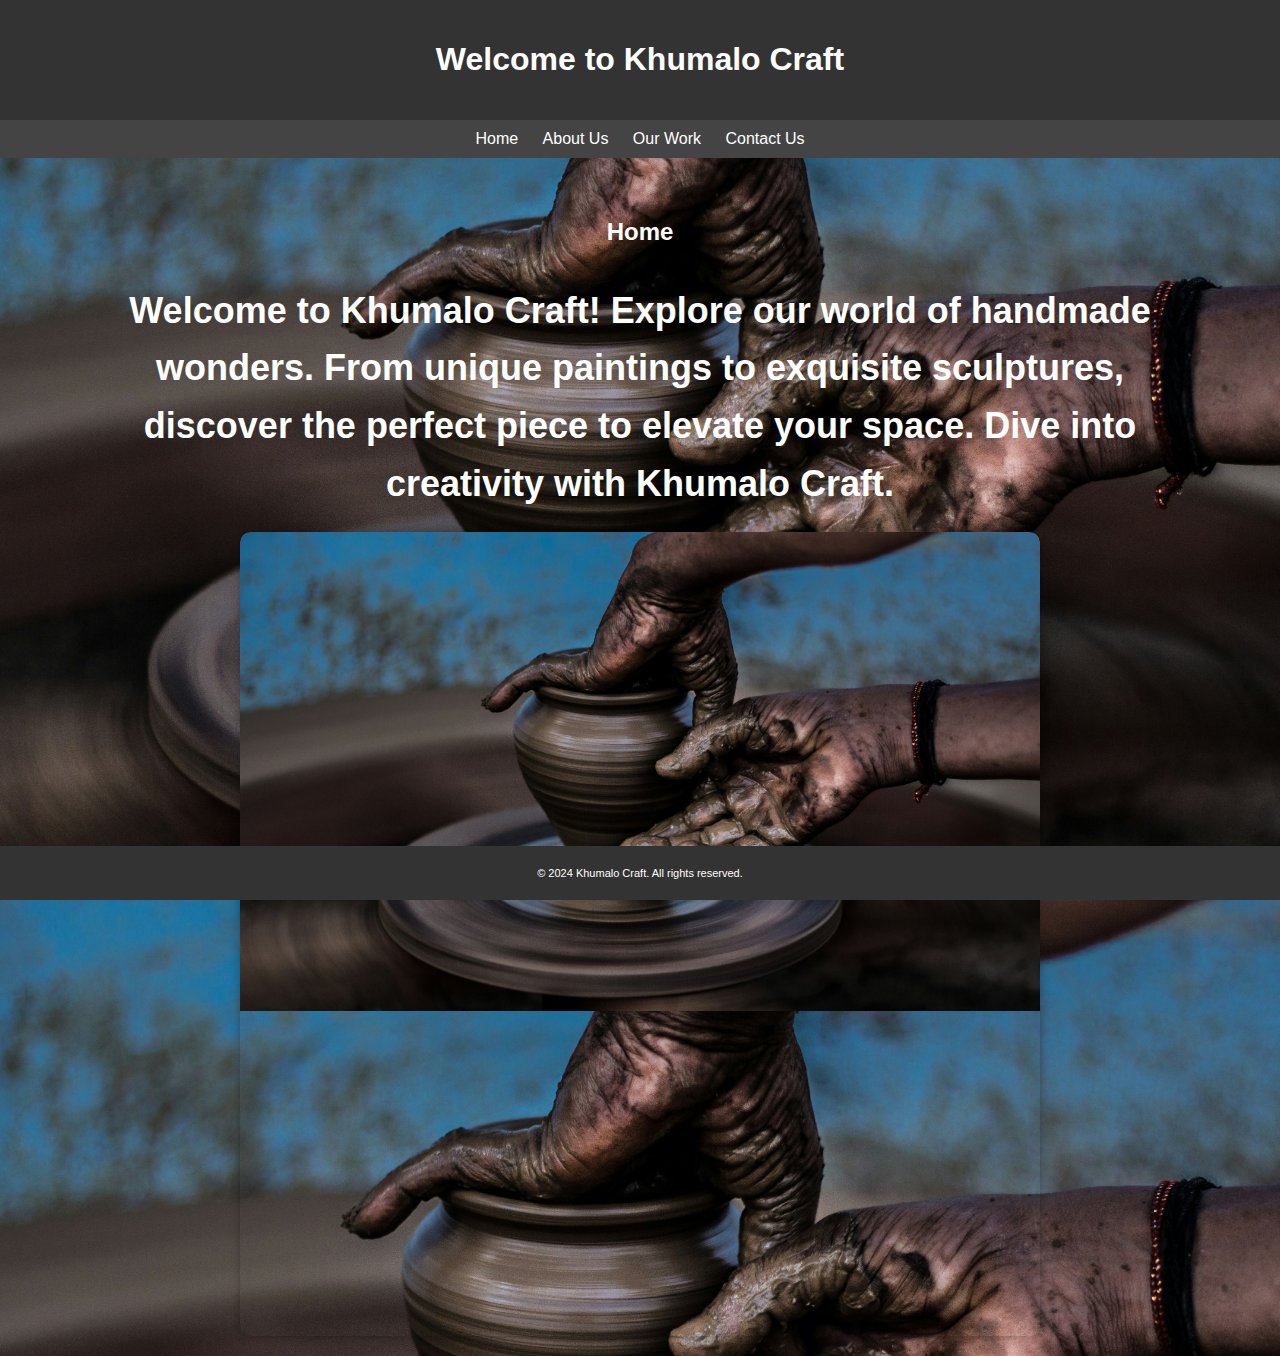
<file: website/index.html>
<!DOCTYPE html>
<html lang="en">
<head>
    <meta charset="UTF-8">
    <meta name="viewport" content="width=device-width, initial-scale=1.0">
    <title>Khumalo Craft - Home</title>
    <link rel="stylesheet" type="text/css" href="css/style.css"> 
    <style>
        body {
            background-image: url(images/contact\ us\ background.jpg);
            height: 100vh;
            background-size: cover;
            background-position: center;
            font-family: Arial, sans-serif;
            margin: 0;
            padding: 0;
            background-color: #f4f4f4;
            color: #fff; 
        }

        header {
            background-color: #333;
            color: #fff;
            padding: 20px 0;
            text-align: center;
        }

        nav {
            background-color: #444;
            padding: 10px 0;
            text-align: center;
        }

        nav a {
            color: #fff;
            text-decoration: none;
            margin: 0 10px;
        }

        section.container {
            padding: 20px;
            margin-bottom: 20px;
            text-align: center;
        }

        .slider-container {
            position: relative;
            width: 90%;
            max-width: 800px; 
            margin: 0 auto; 
            overflow: hidden;
            border-radius: 10px;
            box-shadow: 0 0 10px rgba(0, 0, 0, 0.3);
        }
        
        .slider {
            display: flex;
            transition: transform 0.5s ease;
        }
        
        .slide {
            min-width: 100%;
            overflow: hidden;
        }
        
        img {
            width: 100%;
            height: auto;
        }

        footer {
            background-color: #333;
            color: #fff;
            text-align: center;
            padding: 10px 0;
        }

        .intro-text {
            font-size: 36px; 
            line-height: 1.6;
            margin-bottom: 20px;
            font-weight: bold;
        }

        .slide {
            border-radius: 10px;
            overflow: hidden;
        }
    </style>
</head>
<body>
    <header>
        <h1>Welcome to Khumalo Craft</h1>
    </header>
    
    <nav>
        <a href="index.html">Home</a>
        <a href="about.html">About Us</a>
        <a href="work.html">Our Work</a>
        <a href="contact.html">Contact Us</a>
    </nav>
    
    <section class="container">
        <h2>Home</h2>
        <p class="intro-text">Welcome to Khumalo Craft! Explore our world of handmade wonders. From unique paintings to exquisite sculptures, discover the perfect piece to elevate your space. Dive into creativity with Khumalo Craft.</p> 
        
        <div class="slider-container">
            <div class="slider">
                <div class="slide"><img src="images/swapnil-dwivedi-w46tRF64qNc-unsplash.jpg" alt="Slide 1"></div>
                <div class="slide"><img src="images/Difference_Between_Artist_Artisan_Image1.webp" alt="Slide 2"></div>
                <div class="slide"><img src="images/courtney-cook-QRVSQH7OeX4-unsplash.jpg" alt="Slide 3"></div>
                <div class="slide"><img src="images/new background.jpg" alt="Slide 4"></div>
                <div class="slide"><img src="images/art2.jpg" alt="Slide 5"></div>
                <div class="slide"><img src="images/contact us background.jpg" alt="Slide 1"></div>
                <div class="slide"><img src="images/clay.jpg" alt="Slide 2"></div>
                <div class="slide"><img src="images/art5.jpg" alt="Slide 3"></div>
                <div class="slide"><img src="images/art7.jpg" alt="Slide 4"></div>
                <div class="slide"><img src="images/art6.jpg" alt="Slide 5"></div>
            </div>
        </div>
    </section>
    
    <footer>
        <p>&copy; 2024 Khumalo Craft. All rights reserved.</p>
    </footer>

    <script>
        let slider = document.querySelector('.slider');
        let slides = document.querySelectorAll('.slide');
        let slideIndex = 0;

        function showSlides() {
            slideIndex++;

            if (slideIndex >= slides.length) {
                slideIndex = 0;
            }

            slider.style.transform = `translateX(-${slideIndex * 100}%)`;
        }

        setInterval(showSlides, 3000); 
    </script>
</body>
</html>
</file>
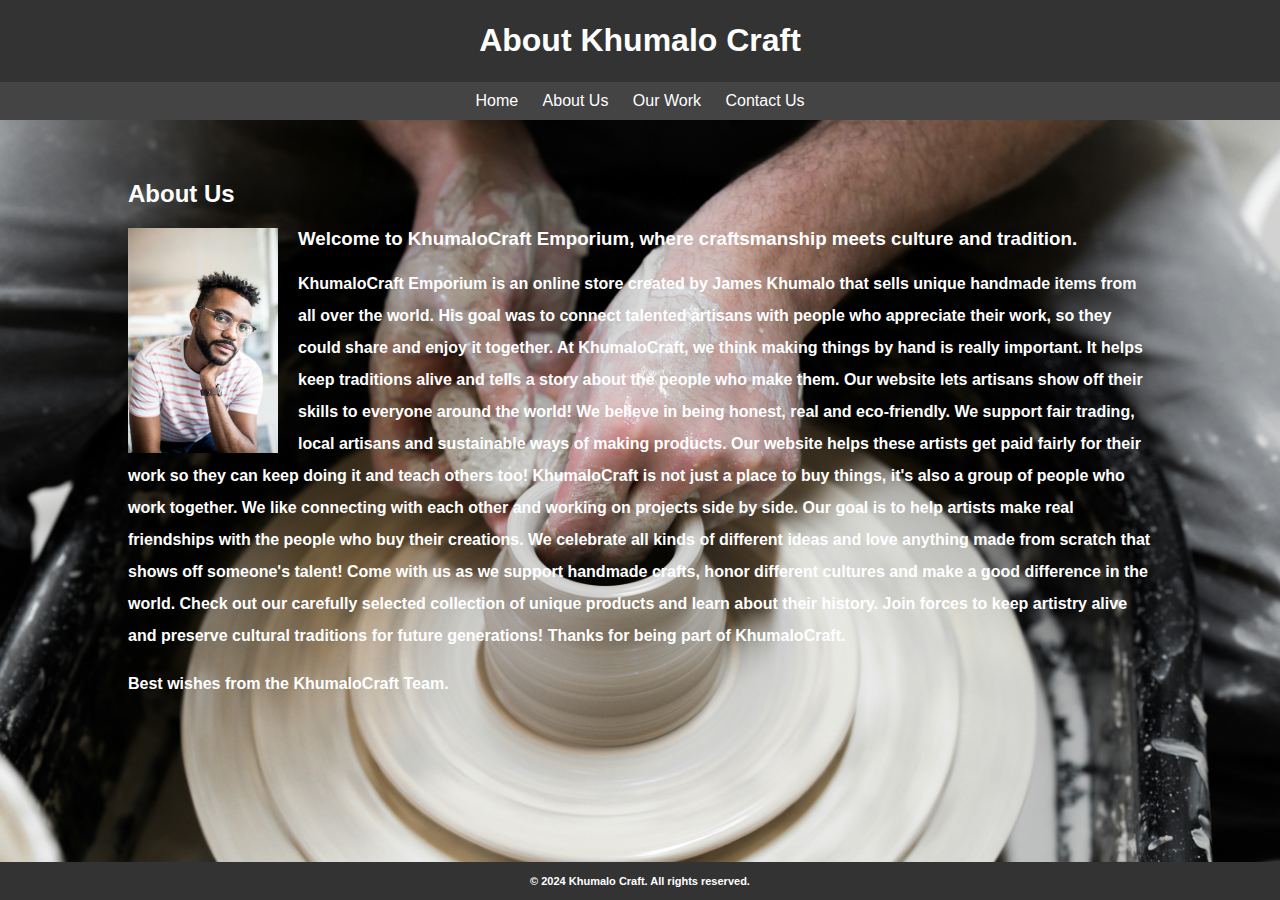
<file: website/about.html>
<!DOCTYPE html>
<html lang="en">
<head>
    <meta charset="UTF-8">
    <meta name="viewport" content="width=device-width, initial-scale=1.0">
    <title>Khumalo Craft - About Us</title>
    <link rel="stylesheet" type="text/css" href="css/style.css">
    <style>
        body {
            background-image: url(images/courtney-cook-QRVSQH7OeX4-unsplash.jpg);
            height: 100vh;
            background-size: cover;
            background-position: center;
            color: white; 
        }
        h1, h2, h3, h4, h5, h6, p {
            font-weight: bold; 
        }
        .container img {
            float: left; 
            margin-right: 20px; 
            width: 150px; 
            height: auto; 
        }
        .container p {
            line-height: 2.0; 
        }
    </style>
</head>
<body>
    <header>
        <h1>About Khumalo Craft</h1>
    </header>
    <nav>
        <a href="index.html">Home</a>
        <a href="about.html">About Us</a>
        <a href="work.html">Our Work</a>
        <a href="contact.html">Contact Us</a>
    </nav>
    <section class="container">
        <h2>About Us</h2>
        <img src="images/james.jpg" alt="James Khumalo">
        <h3>Welcome to KhumaloCraft Emporium, where craftsmanship meets culture and tradition. </h3>
        <p> KhumaloCraft Emporium is an online store created by James Khumalo that sells unique handmade items from all over the world. His goal was to connect talented artisans with people who appreciate their work, so they could share and enjoy it together.
            
            At KhumaloCraft, we think making things by hand is really important. It helps keep traditions alive and tells a story about the people who make them. Our website lets artisans show off their skills to everyone around the world!
            
            We believe in being honest, real and eco-friendly. We support fair trading, local artisans and sustainable ways of making products. Our website helps these artists get paid fairly for their work so they can keep doing it and teach others too!
            
            KhumaloCraft is not just a place to buy things, it's also a group of people who work together. We like connecting with each other and working on projects side by side. Our goal is to help artists make real friendships with the people who buy their creations. We celebrate all kinds of different ideas and love anything made from scratch that shows off someone's talent!
            
            Come with us as we support handmade crafts, honor different cultures and make a good difference in the world. Check out our carefully selected collection of unique products and learn about their history. Join forces to keep artistry alive and preserve cultural traditions for future generations!
            
            Thanks for being part of KhumaloCraft.</p>
            
           <p> Best wishes from the KhumaloCraft Team.</p>
    </section>
    <footer>
        <p>&copy; 2024 Khumalo Craft. All rights reserved.</p>
    </footer>
</body>
</html>
</file>
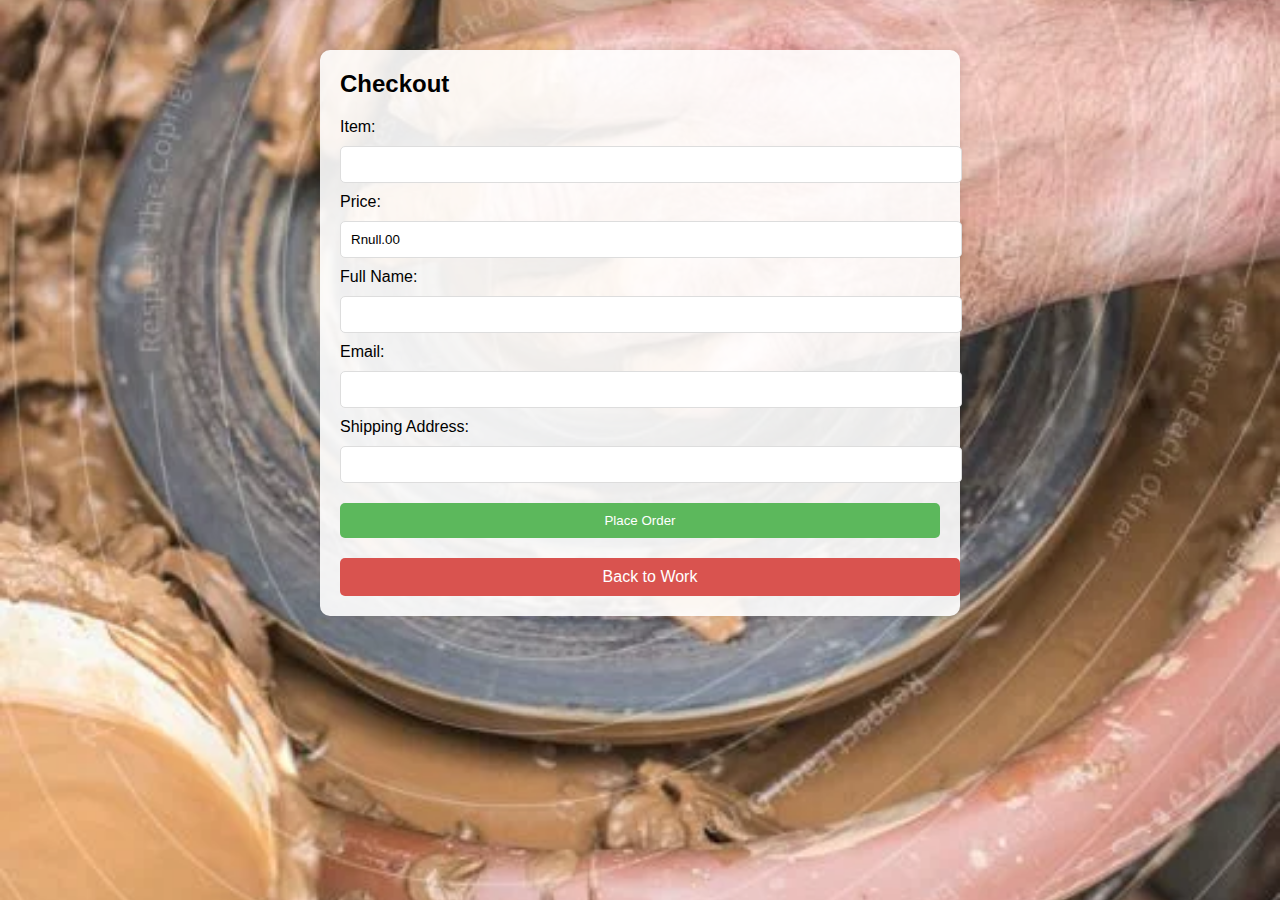
<file: website/checkout.html>
<!DOCTYPE html>
<html lang="en">
<head>
    <meta charset="UTF-8">
    <meta name="viewport" content="width=device-width, initial-scale=1.0">
    <title>Checkout - Khumalo Craft</title>
    <link rel="stylesheet" type="text/css" href="css/style.css">
    <style>
        body {
            background-image: url('images/1527734-potter-makes-clay-bottle-bowl-handicraft-photocase-stock-photo-large.webp');
            background-size: cover;
            background-position: center;
            font-family: Arial, sans-serif;
            margin: 0;
            padding: 0;
            color: white; 
        }
        .checkout-container {
            width: 100%;
            max-width: 600px;
            margin: 50px auto;
            background-color: rgba(255, 255, 255, 0.9);
            padding: 20px;
            box-shadow: 0 0 10px rgba(0, 0, 0, 0.1);
            border-radius: 10px;
        }
        .checkout-container h2 {
            margin-top: 0;
            color: black;
        }
        .checkout-container label {
            color: black; /
        }
        .checkout-container input[type="text"],
        .checkout-container input[type="email"],
        .checkout-container input[type="number"],
        .checkout-container input[type="submit"] {
            width: 100%;
            padding: 10px;
            margin: 10px 0;
            border: 1px solid #ddd;
            border-radius: 5px;
        }
        .checkout-container input[type="submit"] {
            background-color: #5cb85c;
            color: white;
            border: none;
            cursor: pointer;
        }
        .checkout-container input[type="submit"]:hover {
            background-color: #4cae4c;
        }
        .back-button {
            display: block;
            width: 100%;
            padding: 10px;
            background-color: #d9534f;
            color: white;
            text-align: center;
            text-decoration: none;
            border-radius: 5px;
            margin-top: 10px;
            transition: background-color 0.3s ease;
        }
        .back-button:hover {
            background-color: #c9302c;
        }
    </style>
</head>
<body>
    <div class="checkout-container">
        <h2>Checkout</h2>
        <form action="thankyou.html" method="post">
            <label for="item">Item:</label>
            <input type="text" id="item" name="item" readonly>

            <label for="price">Price:</label>
            <input type="text" id="price" name="price" readonly>

            <label for="name">Full Name:</label>
            <input type="text" id="name" name="name" required>

            <label for="email">Email:</label>
            <input type="email" id="email" name="email" required>

            <label for="address">Shipping Address:</label>
            <input type="text" id="address" name="address" required>

            <input type="submit" value="Place Order">
        </form>
        <a href="work.html" class="back-button">Back to Work</a>
    </div>

    <script>
        
        const params = new URLSearchParams(window.location.search);
        document.getElementById('item').value = params.get('item');
        document.getElementById('price').value = 'R' + params.get('price') + '.00';
    </script>
</body>
</html>
</file>
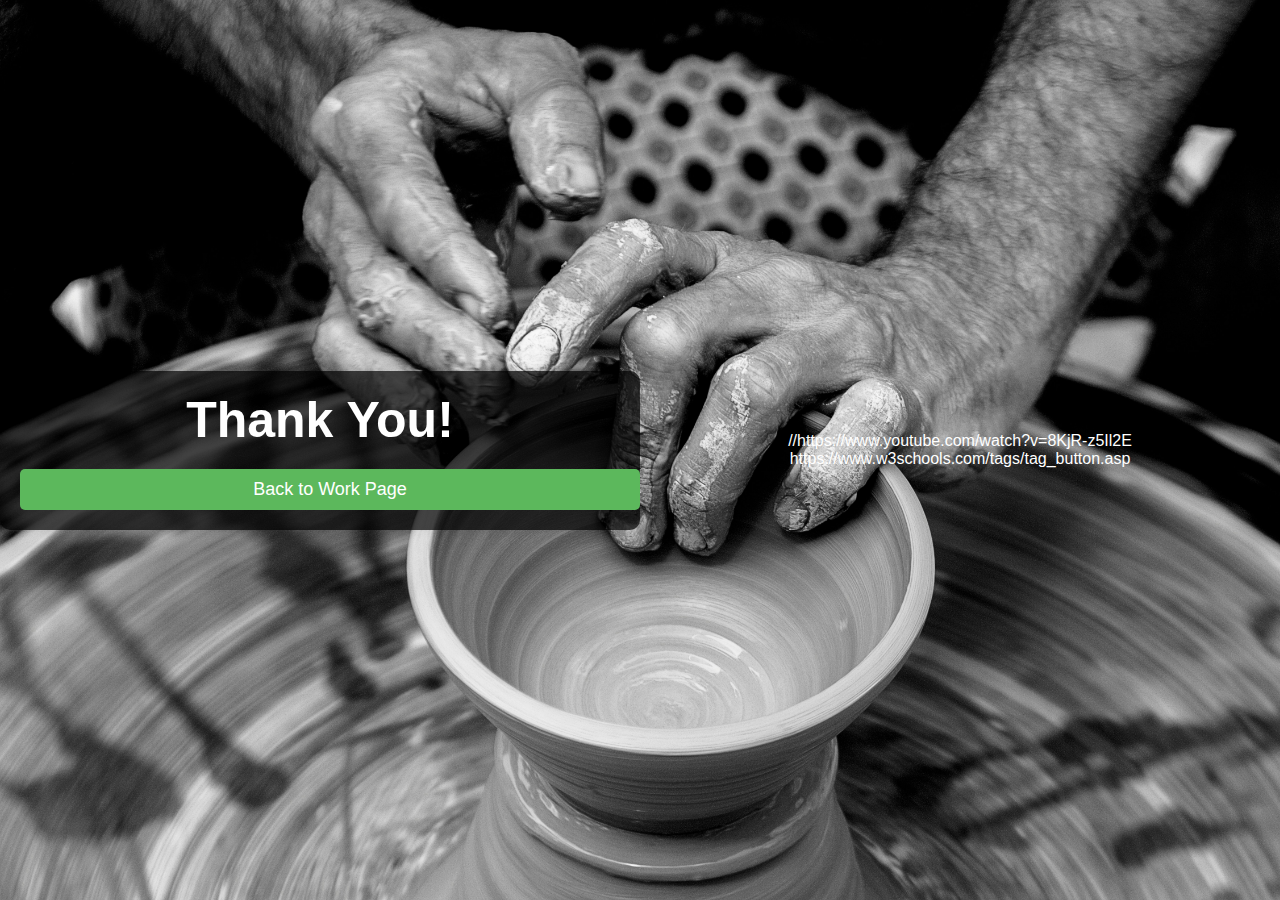
<file: website/thankyou.html>
<!DOCTYPE html>
<html lang="en">
<head>
    <meta charset="UTF-8">
    <meta name="viewport" content="width=device-width, initial-scale=1.0">
    <title>Thank You - Khumalo Craft</title>
    <link rel="stylesheet" type="text/css" href="css/style.css">
    <style>
        body {
            background-image: url(images/new\ background.jpg);
            height: 100vh;
            background-size: cover;
            background-position: center;
            color: white;
            font-family: Arial, sans-serif;
            margin: 0;
            padding: 0;
            display: flex;
            justify-content: center;
            align-items: center;
            text-align: center;
        }

        .thank-you-container {
            width: 100%;
            max-width: 600px;
            margin: 0 auto;
            background-color: rgba(0, 0, 0, 0.7);
            padding: 20px;
            box-shadow: 0 0 10px rgba(0, 0, 0, 0.1);
            border-radius: 10px;
        }

        .thank-you-container h1 {
            font-size: 50px;
            margin: 0;
            padding: 0;
            font-weight: bold;
        }

        .back-to-work-button {
            display: block;
            width: 100%;
            padding: 10px;
            margin-top: 20px;
            background-color: #5cb85c;
            color: white;
            text-align: center;
            text-decoration: none;
            border-radius: 5px;
            font-size: 18px;
            transition: background-color 0.3s ease;
        }

        .back-to-work-button:hover {
            background-color: #4cae4c;
        }
    </style>
</head>
<body>
    <div class="thank-you-container">
        <h1>Thank You!</h1>
        <a href="work.html" class="back-to-work-button">Back to Work Page</a>
    </div>
</body>
</html>

//https://www.youtube.com/watch?v=8KjR-z5Il2E
https://www.w3schools.com/tags/tag_button.asp
</file>
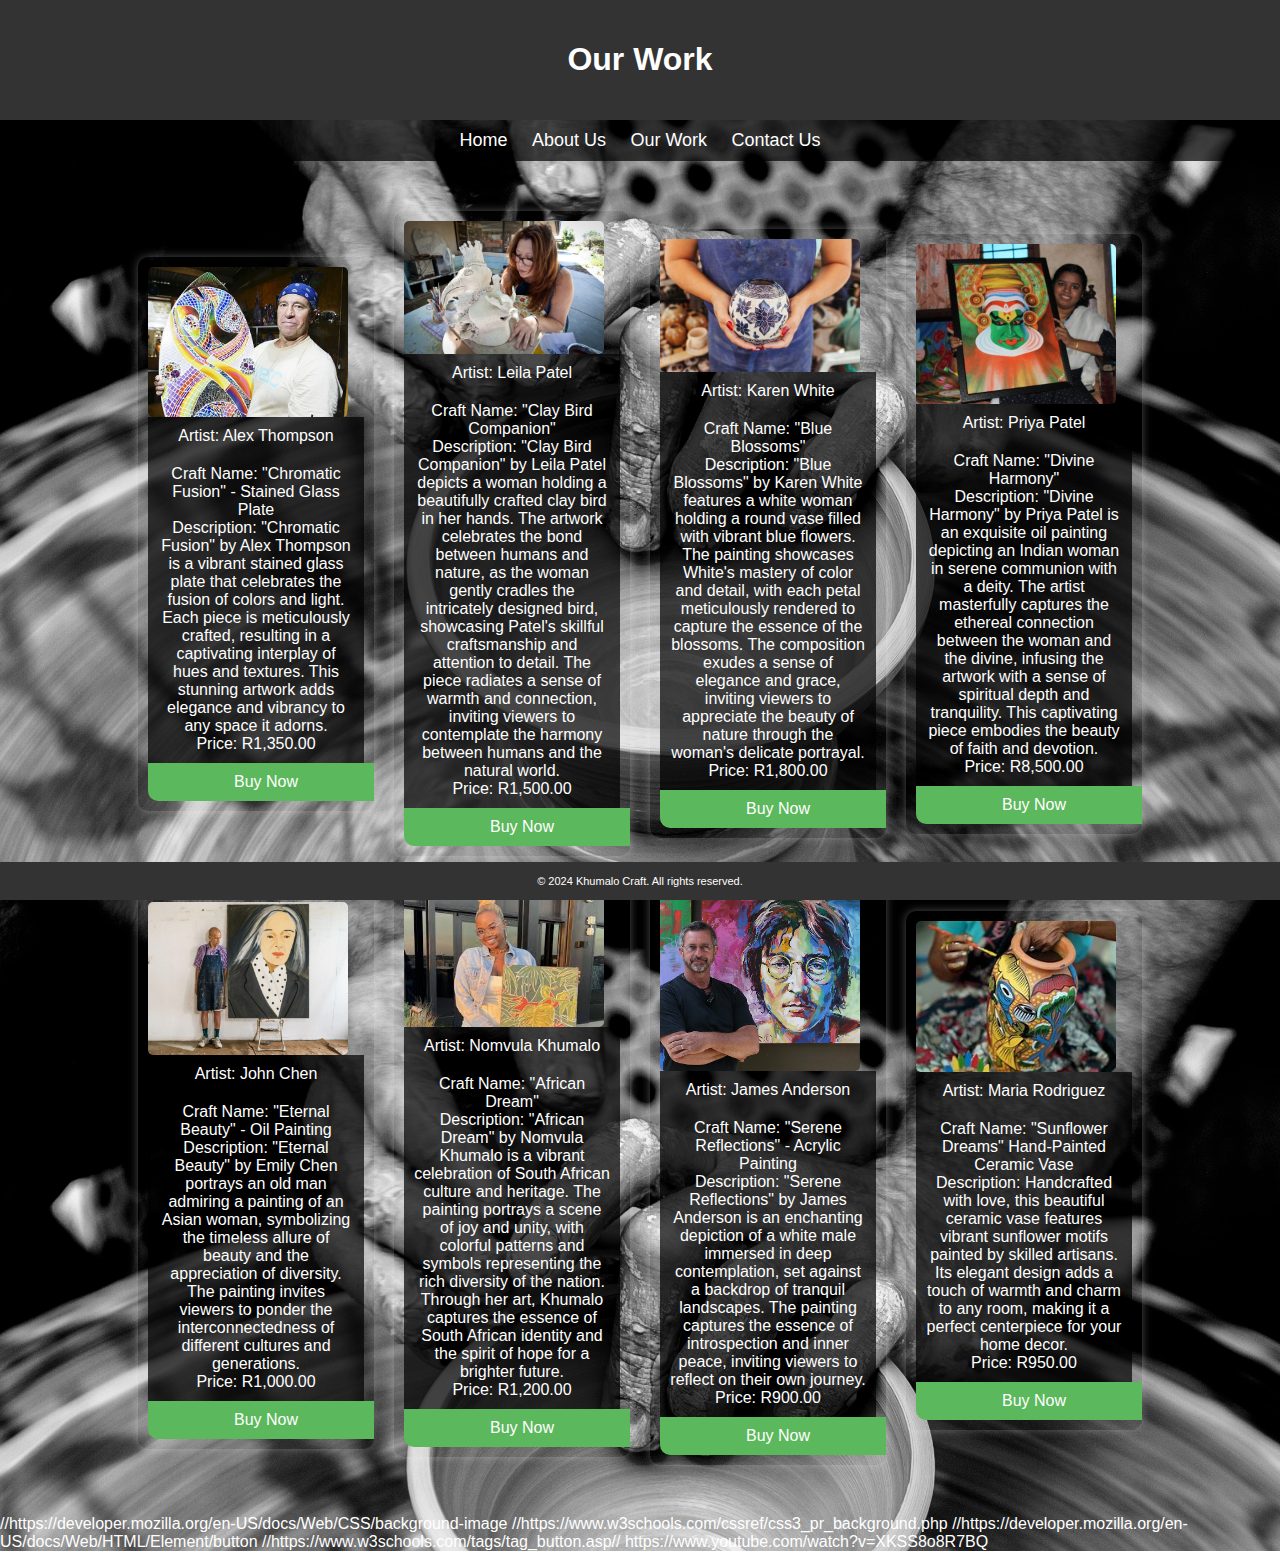
<file: website/work.html>
<!DOCTYPE html>
<html lang="en">
<head>
    <meta charset="UTF-8">
    <meta name="viewport" content="width=device-width, initial-scale=1.0">
    <title>Khumalo Craft - Our Work</title>
    <link rel="stylesheet" type="text/css" href="css/style.css">
    <style>
        body {
            background-image: url(images/new\ background.jpg); 
            height: 100vh;
            background-size: cover;
            background-position: center;
            color: white; 
            font-family: Arial, sans-serif; 
            margin: 0; 
            padding: 0; 
        }

        header {
            padding: 20px;
        }

        nav {
            background-color: rgba(0, 0, 0, 0.7); 
            padding: 10px;
            text-align: center;
        }

        nav a {
            color: white;
            text-decoration: none;
            margin: 0 10px;
            font-size: 18px; 
        }

        .container {
            display: flex;
            flex-wrap: wrap;
            justify-content: center;
            align-items: center;
            padding: 20px;
        }

        .work-item {
            margin: 10px; 
            border-radius: 10px; 
            overflow: hidden;
            box-shadow: 0 0 10px rgba(255, 255, 255, 0.3); 
            transition: transform 0.3s ease; 
        }

        .work-item:hover {
            transform: translateY(-5px);
        }

        .work-item img {
            width: 100%; 
            height: auto;
            display: block;
        }

        .work-item p {
            padding: 10px;
            text-align: center;
            background-color: rgba(0, 0, 0, 0.7); 
            margin: 0;
            font-size: 16px;
        }

        .buy-now-button {
            display: block;
            width: 100%;
            padding: 10px;
            background-color: #5cb85c;
            color: white;
            text-align: center;
            text-decoration: none;
            border-radius: 0 0 10px 10px;
            transition: background-color 0.3s ease;
        }

        .buy-now-button:hover {
            background-color: #4cae4c;
        }
    </style>
</head>
<body>
    <header>
        <h1>Our Work</h1>
    </header>
    <nav>
        <a href="index.html">Home</a>
        <a href="about.html">About Us</a>
        <a href="work.html">Our Work</a>
        <a href="contact.html">Contact Us</a>
    </nav>
    <section class="container">
        <div class="work-item">
            <img src="images/art1.webp" alt="Craft 1">
            <p>Artist: Alex Thompson</p>
            <p>Craft Name: "Chromatic Fusion" - Stained Glass Plate<br>
            Description: "Chromatic Fusion" by Alex Thompson is a vibrant stained glass plate that celebrates the fusion of colors and light. Each piece is meticulously crafted, resulting in a captivating interplay of hues and textures. This stunning artwork adds elegance and vibrancy to any space it adorns.<br>
            Price: R1,350.00</p>
            <a href="checkout.html?item=Chromatic%20Fusion&price=1350" class="buy-now-button">Buy Now</a>
        </div>
        <div class="work-item">
            <img src="images/clay.jpg" alt="Craft 2">
            <p>Artist: Leila Patel</p>
            <p>Craft Name: "Clay Bird Companion"<br>
            Description: "Clay Bird Companion" by Leila Patel depicts a woman holding a beautifully crafted clay bird in her hands. The artwork celebrates the bond between humans and nature, as the woman gently cradles the intricately designed bird, showcasing Patel's skillful craftsmanship and attention to detail. The piece radiates a sense of warmth and connection, inviting viewers to contemplate the harmony between humans and the natural world.<br>
            Price: R1,500.00</p>
            <a href="checkout.html?item=Clay%20Bird%20Companion&price=1500" class="buy-now-button">Buy Now</a>
        </div>
        <div class="work-item">
            <img src="images/VASE.avif" alt="Craft 3">
            <p>Artist: Karen White</p>
            <p>Craft Name: "Blue Blossoms"<br>
            Description: "Blue Blossoms" by Karen White features a white woman holding a round vase filled with vibrant blue flowers. The painting showcases White's mastery of color and detail, with each petal meticulously rendered to capture the essence of the blossoms. The composition exudes a sense of elegance and grace, inviting viewers to appreciate the beauty of nature through the woman's delicate portrayal.<br>
            Price: R1,800.00</p>
            <a href="checkout.html?item=Blue%20Blossoms&price=1800" class="buy-now-button">Buy Now</a>
        </div>
        <div class="work-item">
            <img src="images/art7.jpg" alt="Craft 4">
            <p>Artist: Priya Patel</p>
            <p>Craft Name: "Divine Harmony"<br>
            Description: "Divine Harmony" by Priya Patel is an exquisite oil painting depicting an Indian woman in serene communion with a deity. The artist masterfully captures the ethereal connection between the woman and the divine, infusing the artwork with a sense of spiritual depth and tranquility. This captivating piece embodies the beauty of faith and devotion.<br>
            Price: R8,500.00</p>
            <a href="checkout.html?item=Divine%20Harmony&price=8500" class="buy-now-button">Buy Now</a>
        </div>
        <div class="work-item">
            <img src="images/art.new.webp" alt="Craft 5">
            <p>Artist: John Chen</p>
            <p>Craft Name: "Eternal Beauty" - Oil Painting<br>
            Description: "Eternal Beauty" by Emily Chen portrays an old man admiring a painting of an Asian woman, symbolizing the timeless allure of beauty and the appreciation of diversity. The painting invites viewers to ponder the interconnectedness of different cultures and generations.<br>
            Price: R1,000.00</p>
            <a href="checkout.html?item=Eternal%20Beauty&price=1000" class="buy-now-button">Buy Now</a>
        </div>
        <div class="work-item">
            <img src="images/art6.jpg" alt="Craft 6">
            <p>Artist: Nomvula Khumalo</p>
            <p>Craft Name: "African Dream"<br>
            Description: "African Dream" by Nomvula Khumalo is a vibrant celebration of South African culture and heritage. The painting portrays a scene of joy and unity, with colorful patterns and symbols representing the rich diversity of the nation. Through her art, Khumalo captures the essence of South African identity and the spirit of hope for a brighter future.<br>
            Price: R1,200.00</p>
            <a href="checkout.html?item=African%20Dream&price=1200" class="buy-now-button">Buy Now</a>
        </div>
        <div class="work-item">
            <img src="images/JAMES ANDERSON.webp" alt="Craft 7">
            <p>Artist: James Anderson</p>
            <p>Craft Name: "Serene Reflections" - Acrylic Painting<br>
            Description: "Serene Reflections" by James Anderson is an enchanting depiction of a white male immersed in deep contemplation, set against a backdrop of tranquil landscapes. The painting captures the essence of introspection and inner peace, inviting viewers to reflect on their own journey.<br>
            Price: R900.00</p>
            <a href="checkout.html?item=Serene%20Reflections&price=900" class="buy-now-button">Buy Now</a>
        </div>
        <div class="work-item">
            <img src="images/download.jpg" alt="Craft 8">
            <p>Artist: Maria Rodriguez</p>
            <p>Craft Name: "Sunflower Dreams" Hand-Painted Ceramic Vase<br>
            Description: Handcrafted with love, this beautiful ceramic vase features vibrant sunflower motifs painted by skilled artisans. Its elegant design adds a touch of warmth and charm to any room, making it a perfect centerpiece for your home decor.<br>
            Price: R950.00</p>
            <a href="checkout.html?item=Sunflower%20Dreams&price=950" class="buy-now-button">Buy Now</a>
        </div>
    </section>
    <footer>
        <p>&copy; 2024 Khumalo Craft. All rights reserved.</p>
    </footer>
</body>
</html>



//https://developer.mozilla.org/en-US/docs/Web/CSS/background-image
//https://www.w3schools.com/cssref/css3_pr_background.php
//https://developer.mozilla.org/en-US/docs/Web/HTML/Element/button
//https://www.w3schools.com/tags/tag_button.asp//
https://www.youtube.com/watch?v=XKSS8o8R7BQ
</file>
<file: website/css/style.css>
body {
    font-family: Arial, sans-serif;
    margin: 0;
    padding: 0;
}
header {
    background-color: #333;
    color: #fff;
    padding: 1px 1px;
    text-align: center;
}
nav {
    background-color: #444;
    padding: 10px;
    text-align: center;
}
nav a {
    color: #fff;
    text-decoration: none;
    margin: 0 10px;
}
section {
    padding: 20px;
    margin-bottom: 20px;
}
.container {
    width: 80%;
    margin: 0 auto;
}
footer {
    background-color: #333;
    color: #fff;
    text-align: center;
    padding: 2px 0;
    width: 100%;
    position: fixed;
    bottom: 0;
    font-size: 11px;
}

.work-item {
    width: calc(25% - 20px);
    margin-right: 20px;
    float: left;
    box-sizing: border-box;
    text-align: center;
    padding: 10px;
}

.work-item img {
    width: 100%;
    max-width: 200px;
    height: auto;
    display: block;
    border-radius: 5px;
}
section.container {
    padding: 20px;
    margin-top: 20px;
    margin-bottom: 20px;
}
</file>
